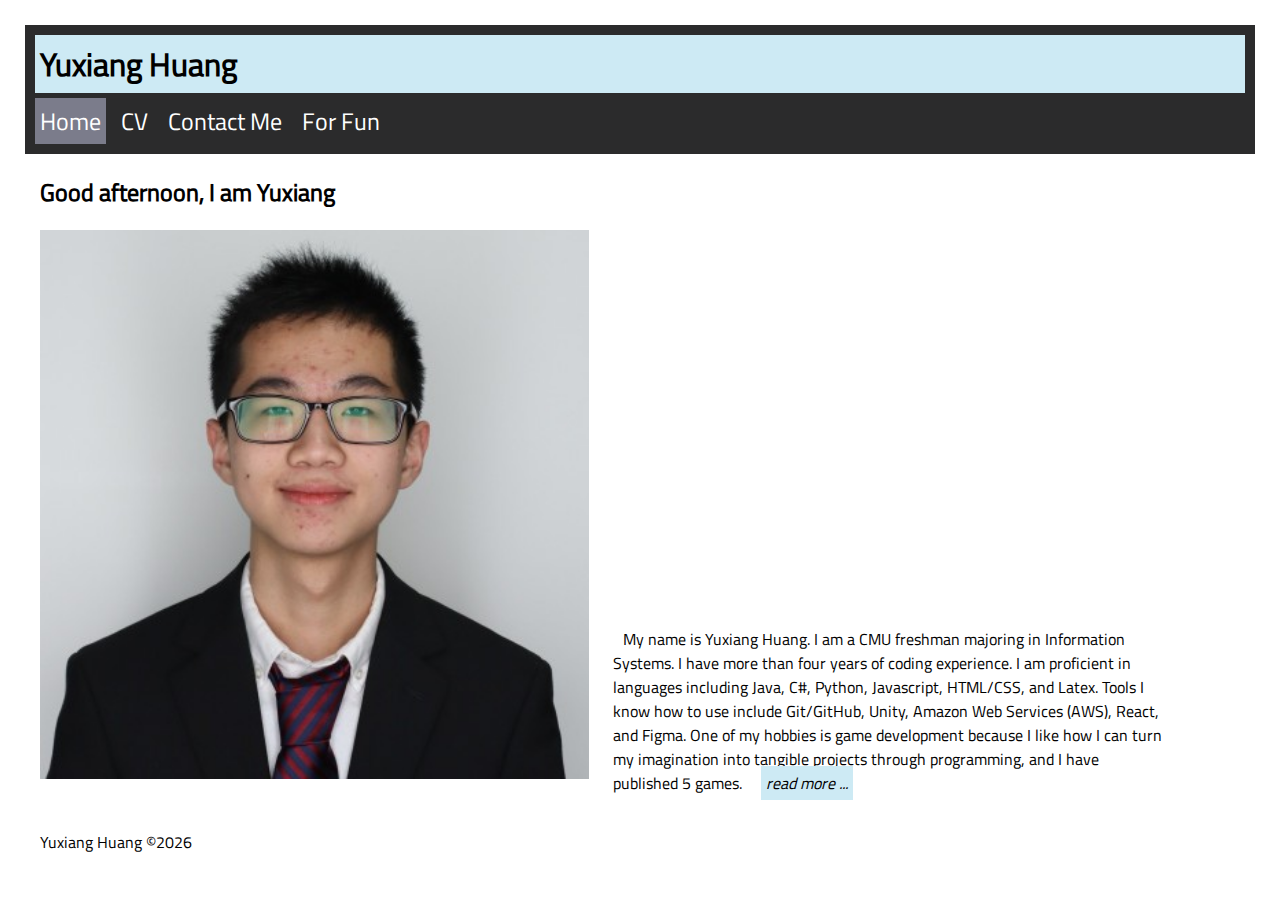
<file: index.html>
<!DOCTYPE html>
<html lang="en">
  <head>
    <meta charset="UTF-8" />
    <meta name="viewport" content="width=device-width, initial-scale=1.0" />
    <meta name="author" content="Yuxiang Huang" />
    <meta
      name="keywords"
      content="Carnegie Mellon University, Information Systems"
    />
    <meta name="description" content="Yuxiang Huang'ss professional website" />
    <title>Yuxiang Huang</title>
    <link rel="stylesheet" href="./static/style.css" />
    <script defer src="./static/script.js"></script>
    <script src="https://ajax.googleapis.com/ajax/libs/jquery/3.7.1/jquery.min.js"></script>
    <link
      rel="stylesheet"
      href="https://cdnjs.cloudflare.com/ajax/libs/font-awesome/4.7.0/css/font-awesome.min.css"
    />
  </head>
  <body onload="addYear()">
    <header>
      <h1 id="webname">Yuxiang Huang</h1>
      <nav id="myTopnav" class="topnav">
        <a href="index.html" class="active">Home</a>
        <a href="./views/cv.html">CV</a>
        <a href="./views/contact.html">Contact Me</a>
        <a href="./views/fun.html">For Fun</a>
        <a href="javascript:void(0);" class="icon">
          <i class="fa fa-bars" onclick="activeNav()"></i>
        </a>
      </nav>
    </header>
    <div class="main">
      <h2 id="greeting"></h2>
      <img
        src="./static/photo_of_me.jpeg"
        alt="Yuxiang Huang profile image"
        width="350px"
        class="classA"
      />
      <div class="classA">
        <span id="shortIntro"
          >My name is Yuxiang Huang. I am a CMU freshman majoring in Information
          Systems. I have more than four years of coding experience. I am
          proficient in languages including Java, C#, Python, Javascript,
          HTML/CSS, and Latex. Tools I know how to use include Git/GitHub,
          Unity, Amazon Web Services (AWS), React, and Figma. One of my hobbies
          is game development because I like how I can turn my imagination into
          tangible projects through programming, and I have published 5
          games.</span
        >
        <span id="readMore"> read more ...</span>
        <span id="longIntro"
          >I have a few years of web development experience and know languages
          such as HTML/CSS, and javascript. I also published websites and chrome
          extensions in React, utilizing MongoDB and Prima for backend storage
          of data. I like listening to music, playing badminton, and playing
          card games. One of my favorite card games is Coup. I am proficient in
          Chinese and English, and I am intermediate in Spanish.</span
        >
        <span id="readLess"> read less</span>
        <!-- <p id="intro">
           
        </p> -->
      </div>
    </div>
    <footer>
      <p id="copyYear">Yuxiang Huang &copy</p>
    </footer>
  </body>
</html>
</file>
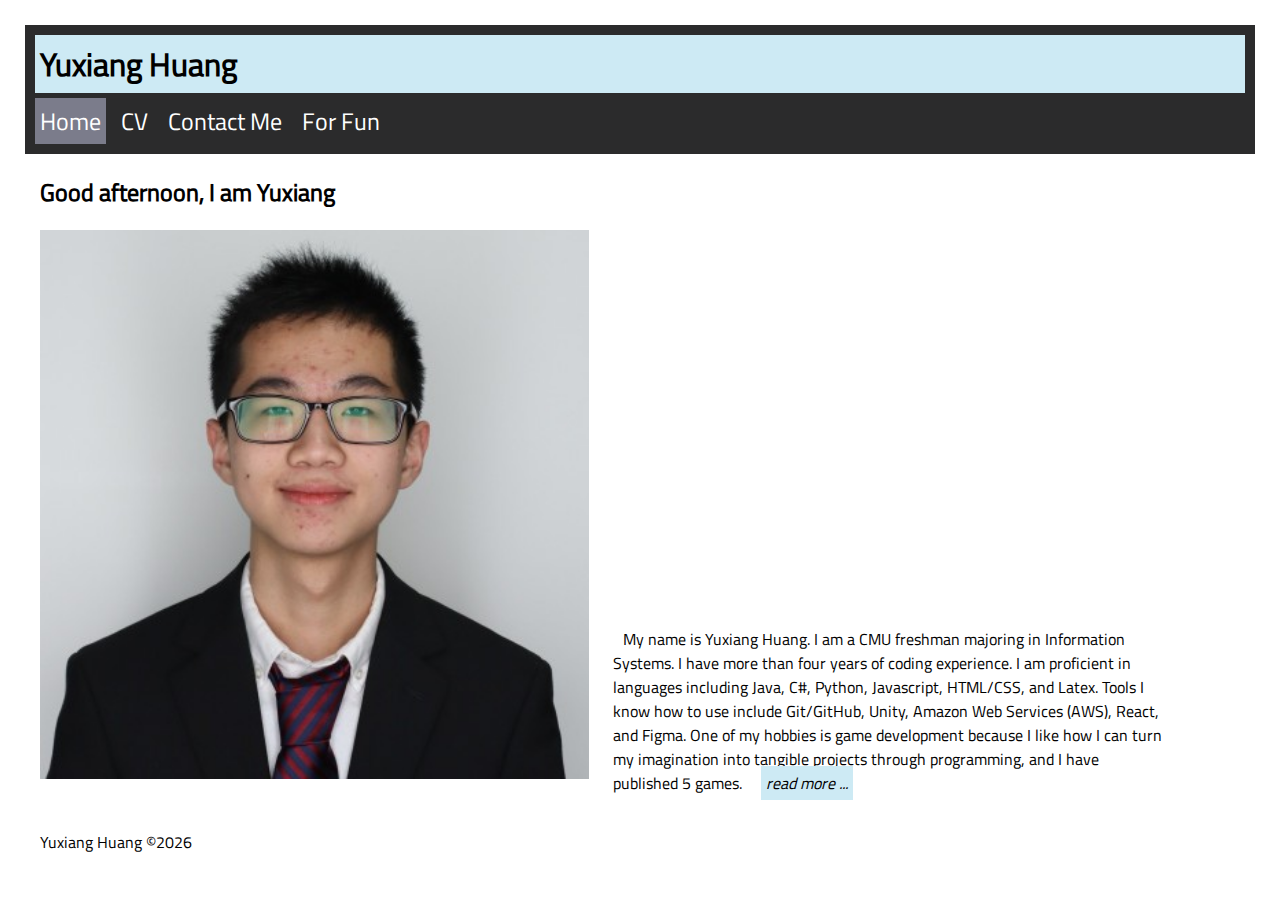
<file: views/index.html>
<!DOCTYPE html>
<html lang="en">
  <head>
    <meta charset="UTF-8" />
    <meta name="viewport" content="width=device-width, initial-scale=1.0" />
    <meta name="author" content="Yuxiang Huang" />
    <meta
      name="keywords"
      content="Carnegie Mellon University, Information Systems"
    />
    <meta name="description" content="Yuxiang Huang'ss professional website" />
    <title>Yuxiang Huang</title>
    <link rel="stylesheet" href="../static/style.css" />
    <script defer src="../static/script.js"></script>
    <script src="https://ajax.googleapis.com/ajax/libs/jquery/3.7.1/jquery.min.js"></script>
    <link
      rel="stylesheet"
      href="https://cdnjs.cloudflare.com/ajax/libs/font-awesome/4.7.0/css/font-awesome.min.css"
    />
  </head>
  <body onload="addYear()">
    <header>
      <h1 id="webname">Yuxiang Huang</h1>
      <nav id="myTopnav" class="topnav">
        <a href="index.html" class="active">Home</a>
        <a href="cv.html">CV</a>
        <a href="contact.html">Contact Me</a>
        <a href="fun.html">For Fun</a>
        <a href="javascript:void(0);" class="icon">
          <i class="fa fa-bars" onclick="activeNav()"></i>
        </a>
      </nav>
    </header>
    <div class="main">
      <h2 id="greeting"></h2>
      <img
        src="../static/photo_of_me.jpeg"
        alt="Yuxiang Huang profile image"
        width="350px"
        class="classA"
      />
      <div class="classA">
        <span id="shortIntro"
          >My name is Yuxiang Huang. I am a CMU freshman majoring in Information
          Systems. I have more than four years of coding experience. I am
          proficient in languages including Java, C#, Python, Javascript,
          HTML/CSS, and Latex. Tools I know how to use include Git/GitHub,
          Unity, Amazon Web Services (AWS), React, and Figma. One of my hobbies
          is game development because I like how I can turn my imagination into
          tangible projects through programming, and I have published 5
          games.</span
        >
        <span id="readMore"> read more ...</span>
        <span id="longIntro"
          >I have a few years of web development experience and know languages
          such as HTML/CSS, and javascript. I also published websites and chrome
          extensions in React, utilizing MongoDB and Prima for backend storage
          of data. I like listening to music, playing badminton, and playing
          card games. One of my favorite card games is Coup. I am proficient in
          Chinese and English, and I am intermediate in Spanish.</span
        >
        <span id="readLess"> read less</span>
        <!-- <p id="intro">
           
        </p> -->
      </div>
    </div>
    <footer>
      <p id="copyYear">Yuxiang Huang &copy</p>
    </footer>
  </body>
</html>
</file>
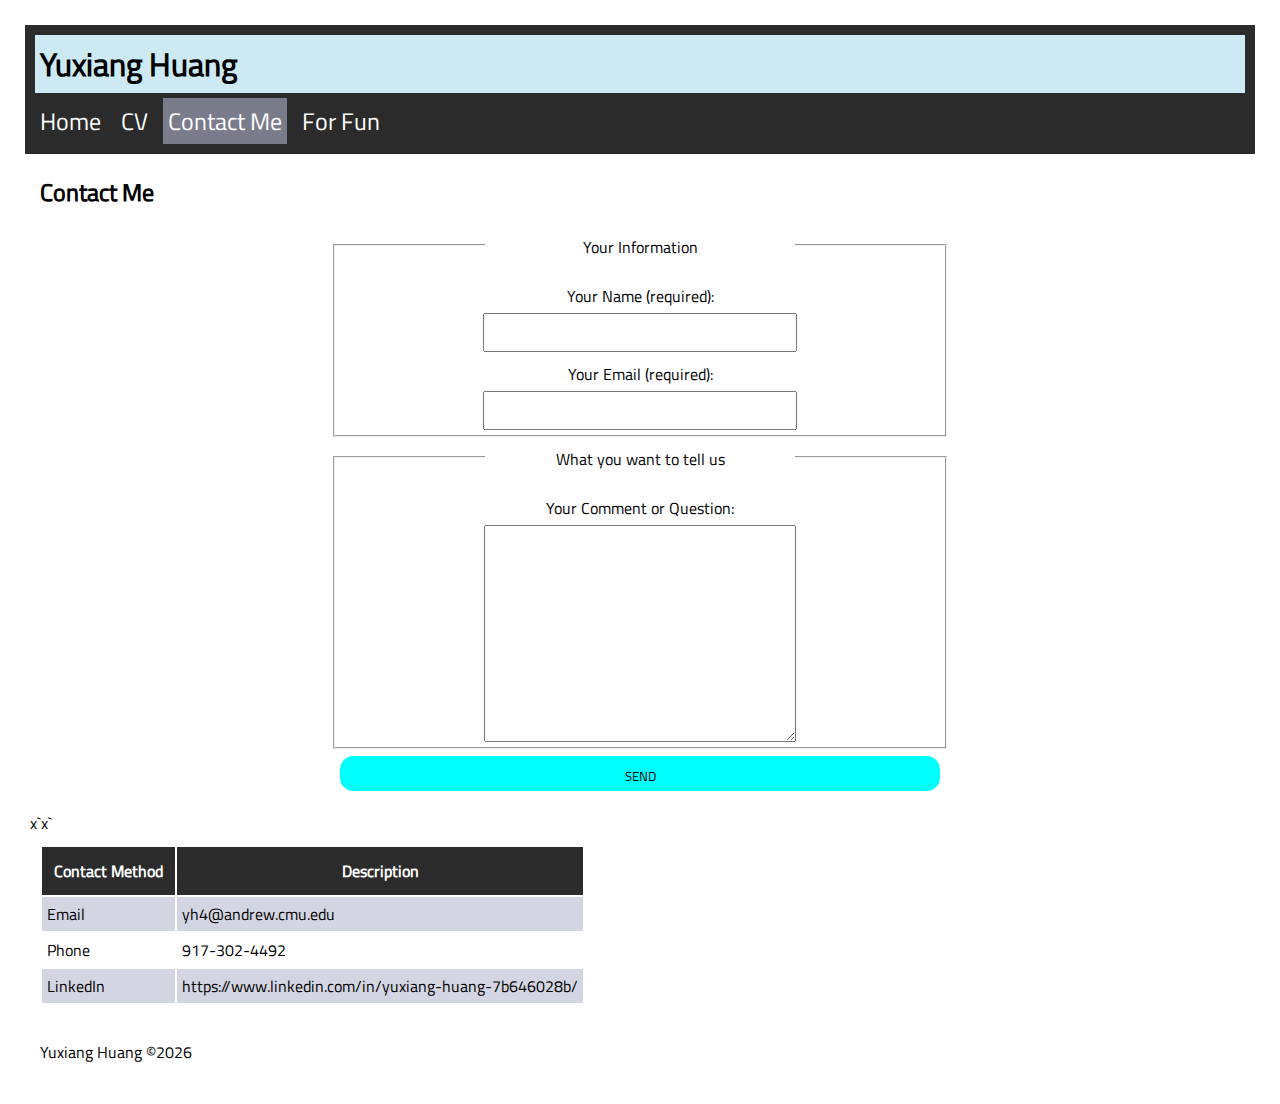
<file: views/contact.html>
<!DOCTYPE html>
<html lang="en">
  <head>
    <meta charset="UTF-8" />
    <meta name="viewport" content="width=device-width, initial-scale=1.0" />
    <meta name="author" content="Yuxiang Huang" />
    <meta
      name="keywords"
      content="Carnegie Mellon University, Information Systems"
    />
    <meta name="description" content="Yuxiang Huang'ss professional website" />
    <title>Yuxiang Huang</title>
    <link rel="stylesheet" href="../static/style.css" />
    <script defer src="../static/script.js"></script>
    <script src="https://ajax.googleapis.com/ajax/libs/jquery/3.7.1/jquery.min.js"></script>
    <link
      rel="stylesheet"
      href="https://cdnjs.cloudflare.com/ajax/libs/font-awesome/4.7.0/css/font-awesome.min.css"
    />
  </head>
  <body onload="addYear()">
    <header>
      <h1 id="webname">Yuxiang Huang</h1>
      <nav id="myTopnav" class="topnav">
        <a href="../index.html">Home</a>
        <a href="cv.html">CV</a>
        <a href="contact.html" class="active">Contact Me</a>
        <a href="fun.html">For Fun</a>
        <a href="javascript:void(0);" class="icon">
          <i class="fa fa-bars" onclick="activeNav()"></i>
        </a>
      </nav>
    </header>
    <div class="main">
      <h2>Contact Me</h2>
      <form action="">
        <fieldset>
          <legend>Your Information</legend>
          <label for="UserName">Your Name (required):</label>
          <input type="text" id="UserName" required />
          <label for="UserEmail">Your Email (required):</label>
          <input type="email" id="UserEmail" required />
        </fieldset>
        <fieldset>
          <legend>What you want to tell us</legend>
          <label for="Usertext">Your Comment or Question:</label>
          <textarea id="Usertext" cols="30" rows="10" required></textarea>
        </fieldset>
        <input id="submitBtn" type="submit" value="SEND" onclick="validate()" />
      </form>
      <p id="ValidateMsg"></p>

      <table>
        x`x`
        <tr>
          <th>Contact Method</th>
          <th>Description</th>
        </tr>
        <tr>
          <td>Email</td>
          <td>yh4@andrew.cmu.edu</td>
        </tr>
        <tr>
          <td>Phone</td>
          <td>917-302-4492</td>
        </tr>
        <tr>
          <td>LinkedIn</td>
          <td>https://www.linkedin.com/in/yuxiang-huang-7b646028b/</td>
        </tr>
      </table>
    </div>
    <footer>
      <p id="copyYear">Yuxiang Huang &copy;</p>
    </footer>
  </body>
</html>
</file>
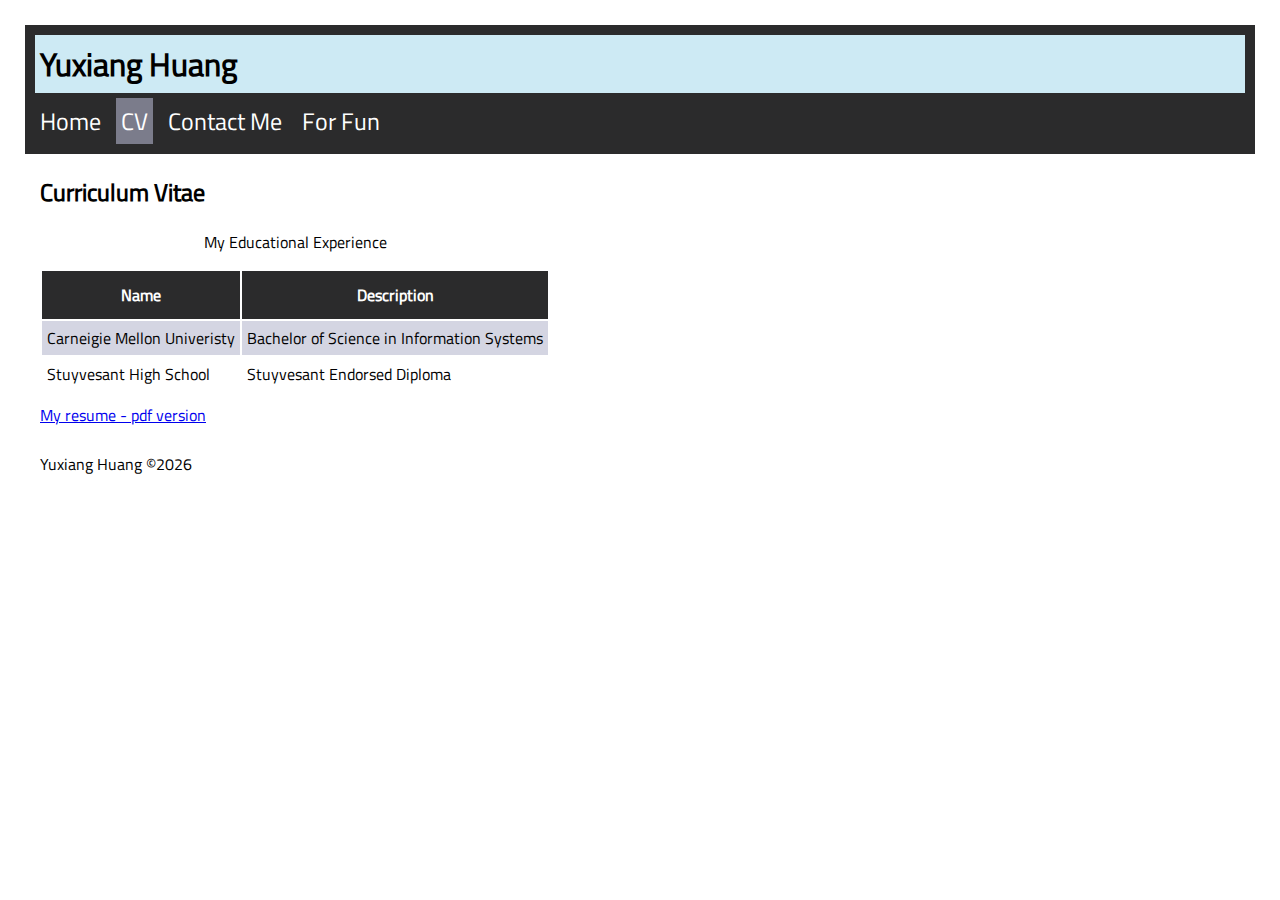
<file: views/cv.html>
<!DOCTYPE html>
<html lang="en">
  <head>
    <meta charset="UTF-8" />
    <meta name="viewport" content="width=device-width, initial-scale=1.0" />
    <meta name="author" content="Yuxiang Huang" />
    <meta
      name="keywords"
      content="Carnegie Mellon University, Information Systems"
    />
    <meta name="description" content="Yuxiang Huang'ss professional website" />
    <title>Yuxiang Huang</title>
    <link rel="stylesheet" href="../static/style.css" />
    <script defer src="../static/script.js"></script>
    <script src="https://ajax.googleapis.com/ajax/libs/jquery/3.7.1/jquery.min.js"></script>
    <link
      rel="stylesheet"
      href="https://cdnjs.cloudflare.com/ajax/libs/font-awesome/4.7.0/css/font-awesome.min.css"
    />
  </head>
  <body onload="addYear()">
    <header>
      <h1 id="webname">Yuxiang Huang</h1>
      <nav id="myTopnav" class="topnav">
        <a href="../index.html">Home</a>
        <a href="cv.html" class="active">CV</a>
        <a href="contact.html">Contact Me</a>
        <a href="fun.html">For Fun</a>
        <a href="javascript:void(0);" class="icon">
          <i class="fa fa-bars" onclick="activeNav()"></i>
        </a>
      </nav>
    </header>
    <div class="main">
      <h2>Curriculum Vitae</h2>
      <table>
        <caption>
          My Educational Experience
        </caption>
        <tr>
          <th scope="col">Name</th>
          <th scope="col">Description</th>
        </tr>
        <tr>
          <td>Carneigie Mellon Univeristy</td>
          <td>Bachelor of Science in Information Systems</td>
        </tr>
        <tr>
          <td>Stuyvesant High School</td>
          <td>Stuyvesant Endorsed Diploma</td>
        </tr>
      </table>
      <a href="../static/Resume.pdf" target="_blank">My resume - pdf version</a>
    </div>
    <footer>
      <p id="copyYear">Yuxiang Huang &copy;</p>
    </footer>
  </body>
</html>
</file>
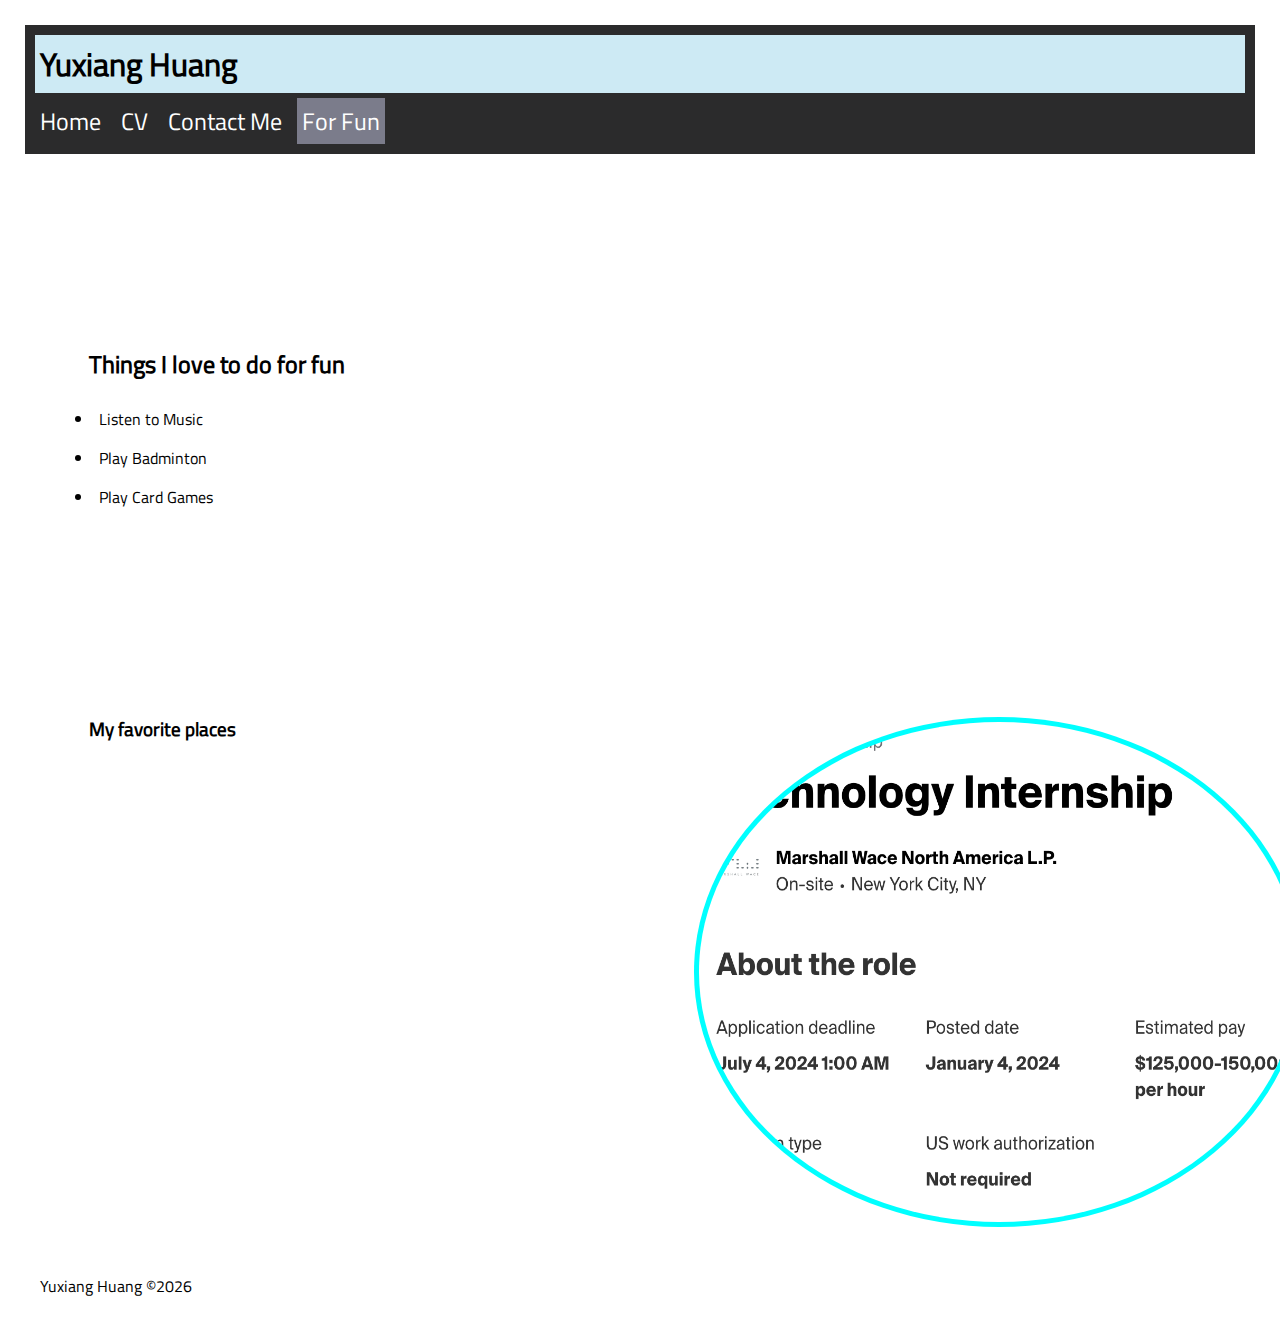
<file: views/fun.html>
<!DOCTYPE html>
<html lang="en">
  <head>
    <meta charset="UTF-8" />
    <meta name="viewport" content="width=device-width, initial-scale=1.0" />
    <meta name="author" content="Yuxiang Huang" />
    <meta
      name="keywords"
      content="Carnegie Mellon University, Information Systems"
    />
    <meta name="description" content="Yuxiang Huang'ss professional website" />
    <title>Yuxiang Huang</title>
    <link rel="stylesheet" href="../static/style.css" />
    <script defer src="../static/script.js"></script>
    <script src="https://ajax.googleapis.com/ajax/libs/jquery/3.7.1/jquery.min.js"></script>
    <script src="https://polyfill.io/v3/polyfill.min.js?features=default"></script>
    <link
      rel="stylesheet"
      href="https://cdnjs.cloudflare.com/ajax/libs/font-awesome/4.7.0/css/font-awesome.min.css"
    />
  </head>
  <body onload="addYear()">
    <header>
      <h1 id="webname">Yuxiang Huang</h1>
      <nav id="myTopnav" class="topnav">
        <a href="../index.html">Home</a>
        <a href="cv.html">CV</a>
        <a href="contact.html">Contact Me</a>
        <a href="fun.html" class="active">For Fun</a>
        <a href="javascript:void(0);" class="icon">
          <i class="fa fa-bars" onclick="activeNav()"></i>
        </a>
      </nav>
    </header>
    <div class="mainFun">
      <div id="item1">
        <h2>Things I love to do for fun</h2>
        <!-- <button id="SeeMoreBTN" onclick="showList()">Click to see...</button> -->
        <ul id="FavList">
          <li>Listen to Music</li>
          <li>Play Badminton</li>
          <li>Play Card Games</li>
        </ul>
      </div>
      <div id="item2">
        <iframe
          width="600"
          height="500"
          src="https://www.youtube.com/embed/q9bU12gXUyM"
          title="Beethoven - Für Elise (Piano Version)"
          frameborder="0"
          allow="accelerometer; autoplay; clipboard-write; encrypted-media; gyroscope; picture-in-picture;"
          allowfullscreen
        ></iframe>
      </div>
      <div id="item3">
        <h3>My favorite places</h3>
        <!--The div element for the map -->
        <div id="map">
          <iframe
            src="https://www.google.com/maps/embed?pb=!1m18!1m12!1m3!1d3036.673979317661!2d-79.92443522422319!3d40.43821747143617!2m3!1f0!2f0!3f0!3m2!1i1024!2i768!4f13.1!3m3!1m2!1s0x8834f36fab9dc163%3A0xcf25d06a3ffdad01!2sDagu%20Rice%20Noodle!5e0!3m2!1sen!2sus!4v1711398787049!5m2!1sen!2sus"
            width="600"
            height="450"
            style="border: 0"
            allowfullscreen=""
            loading="lazy"
            referrerpolicy="no-referrer-when-downgrade"
          ></iframe>
        </div>
      </div>
      <div id="item4">
        <img
          class="funIMG"
          width="600"
          height="500"
          src="../static/fun_img.png"
          alt="Fun Image"
        />
      </div>
    </div>
    <footer>
      <p id="copyYear">Yuxiang Huang &copy;</p>
    </footer>
  </body>
</html>
</file>
<file: static/style.css>
:root {
  --lightBLU: rgb(205, 234, 244);
  --gray: rgb(123, 124, 139);
  --lightGray: rgb(212, 213, 226);
  --darkGray: rgb(43, 43, 44);
}

@font-face {
  font-family: MyFont;
  src: url(../static/Titillium_Web/TitilliumWeb-Regular.ttf);
}

* {
  padding: 5px;
  margin: 5px;
  font-family: MyFont;
  /* border: 1px solid black; */
}

#webname {
  background-color: var(--lightBLU);
}

header {
  background-color: var(--darkGray);
}

.classA {
  width: 45%;
  display: inline-block;
}

nav a {
  text-decoration: none;
  margin: -5px;
  margin-right: 15px;
  margin-right: 15px;
  font-size: x-large;
  color: white;

  float: left;
  display: block;
}

form * {
  display: block;
  width: 50%;
  margin: auto;
  padding-top: 10px;
  text-align: center;
}

th {
  padding: 12px;
  background-color: var(--darkGray);
  color: white;
  width: fit-content;
}

table tr:nth-child(even) {
  background-color: var(--lightGray);
}

table tr:hover {
  background-color: var(--lightBLU);
}

#submitBtn {
  margin-top: 0.5em;
  background-color: cyan;
  border: none;
  border-radius: 1em;
}

/* #FavList {
  display: none;
} */

#SeeMoreBTN {
  background-color: var(--lightBLU);
  border: 0px;
  border-radius: 16px;
  font-size: large;
}

#longIntro,
#readLess {
  display: none;
}

#readLess,
#readMore {
  font-style: italic;
  background-color: var(--lightBLU);
}

#ValidateMsg {
  width: max-content;
  margin: auto;
}

/* #map {
  height: 40vh; 40% of the viewport height
} */

.funIMG {
  /* width: 20%; */
  border-radius: 100%;
  background-color: cyan;
}

.mainFun {
  display: flex;
  flex-wrap: wrap;
  flex-direction: row;
}

#item1,
#item2,
#item3,
#item4 {
  width: 40vw; /* 40% of the viewport width */
  margin: auto;
}

nav a:hover {
  background-color: var(--gray);
}

nav a.active {
  background-color: var(--gray);
}

nav {
  overflow: hidden;
}

nav a.icon {
  display: none;
}

@media screen and (max-width: 650px) {
  .topnav a:not(:first-child) {
    display: none;
  }

  .topnav a.icon {
    float: right;
    display: block;
  }
}

@media screen and (max-width: 650px) {
  .topnav.responsive {
    position: relative;
  }

  .topnav.responsive a.icon {
    position: absolute;
    right: 0;
    top: 0;
  }

  .topnav.responsive a {
    float: none;
    display: block;
    text-align: left;
  }
}
</file>
